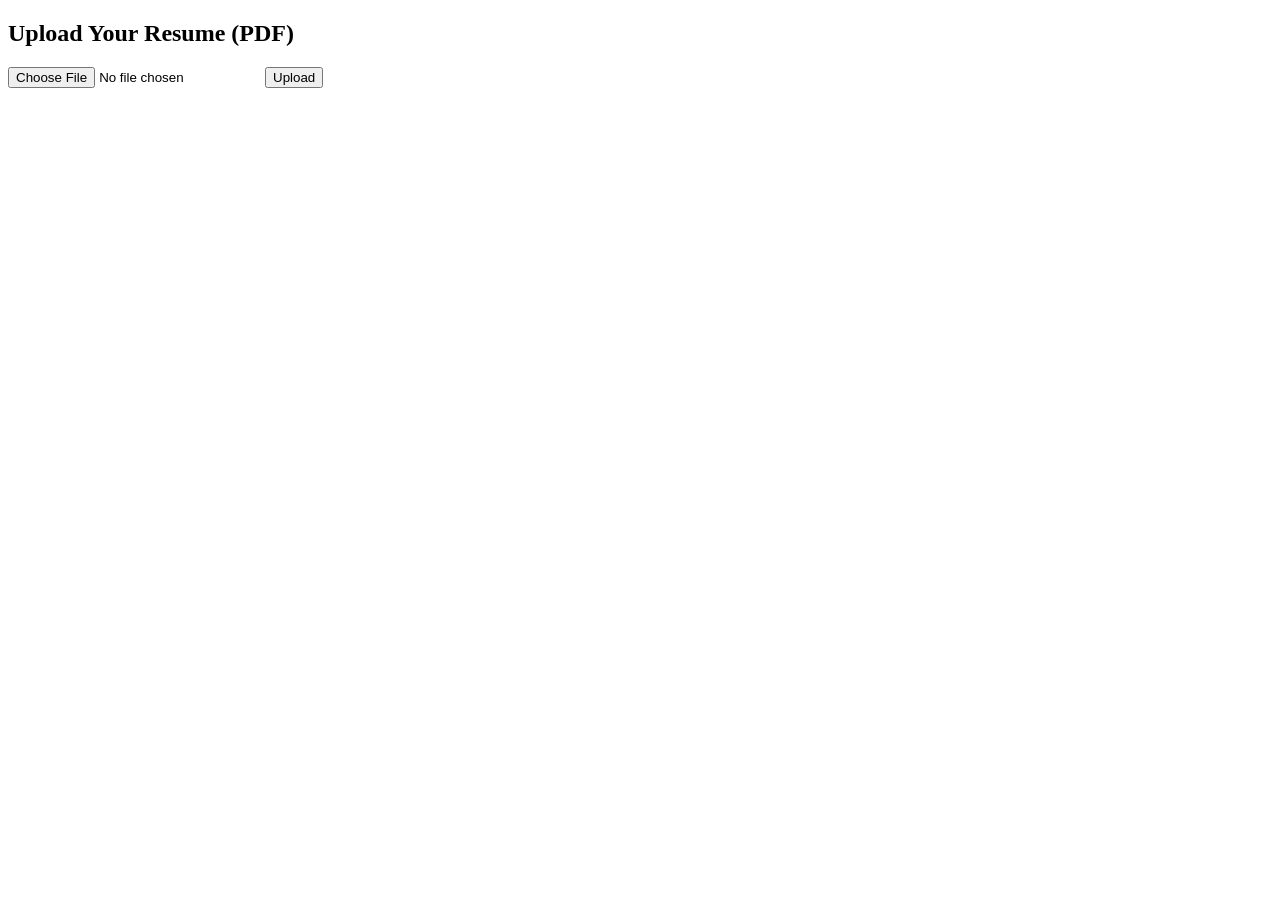
<file: resume-checker-main/templates/upload.html>
<!DOCTYPE html>
<html lang="en">
<head>
    <meta charset="UTF-8">
    <title>Upload Resume</title>
</head>
<body>
    <h2>Upload Your Resume (PDF)</h2>
    <form action="/upload" method="POST" enctype="multipart/form-data">
        <input type="file" name="resume" accept=".pdf" required>
        <button type="submit">Upload</button>
    </form>
</body>
</html>
</file>
